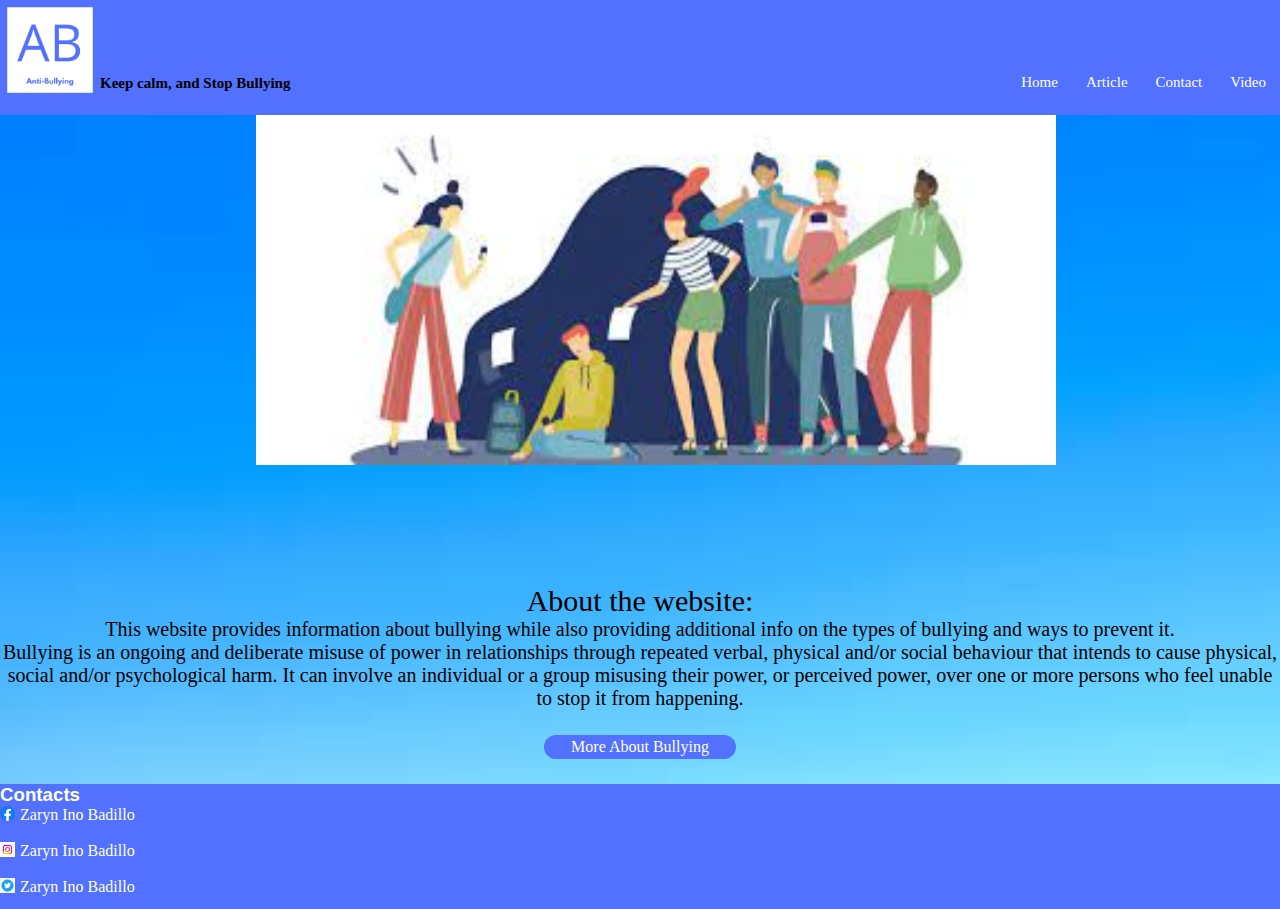
<file: index.html>
<!DOCTYPE html>
<html>
    <head>
        <title>Anti Bullying</title>
        <meta charset="author" content="">
        <meta charset="keywords" content="HTML, CSS, Javascript, Applescript">
        <meta charset="author" content="">
		<link rel="stylesheet" type="text/css" href="Css/Badillo css.css">
		<link rel="shortcut icon" type="image/png" href="../Images/Anti-Bullying.png">
    </head>
	
	<body>
	     <div  id="lol">
			 <a href="index.html">
		         <img id="logo" src="Images/Anti-Bullying.png" alt="Logo">
			 </a>
			 <h4>Keep calm, and Stop Bullying</h4>
			 <ul id="bar">
			 <li id="bar2"><a id="bar3" href="htdocs/Content Page4.html">Video</a></li>
			 <li id="bar2"><a id="bar3" href="#contacts">Contact</a></li>
			 <li id="bar2"><a id="bar3" href="htdocs/Content Page.html">Article</a></li>
             <li id="bar2"><a id="bar3" href="index.html">Home</a></li>
             </ul>
		 </div>
		 <div>
		 <div id="pos">
	         <img id="bully" src="Images/Bullying.jpeg" alt="A picture of a boy being bullied.">
		 </div>
		 <p id="font2">About the website:</p>
		 <p id="font">This website provides information about bullying while also providing additional info on the types of
         bullying and ways to prevent it.</p>
		 <p id="font">Bullying is an ongoing and deliberate misuse of power in relationships through repeated
         verbal, physical and/or social behaviour that intends to cause physical, social and/or psychological
         harm. It can involve an individual or a group misusing their power, or perceived power, over one or
         more persons who feel unable to stop it from happening.</p>
         </div>
		     <table id="color">
			 <tr>
		     <td><a href="htdocs/Content Page.html">More About Bullying</a></td>
			 </tr>
			 </table>
			 <div id="contacts">
			 <h3>Contacts</h3>
			 <a href="https://www.facebook.com/zarynino.badillo.28">
		         <img id="fb" src="Images/fb.png" alt="Facebook">
				 <p>Zaryn Ino Badillo</p>
			 </a>
			 <br>
			 <a href="https://www.instagram.com/zarynino/">
		         <img id="ig" src="Images/instagram.jpeg" alt="Instagram">
				 <p>Zaryn Ino Badillo</p>
			 </a>
			 <br>
			 <a href="https://twitter.com/BadilloZaryn">
		         <img id="tw" src="Images/twitter.png" alt="Twitter">
				 <p>Zaryn Ino Badillo</p>
			 </a>
			 </div>
	 </body>
</html>
</file>
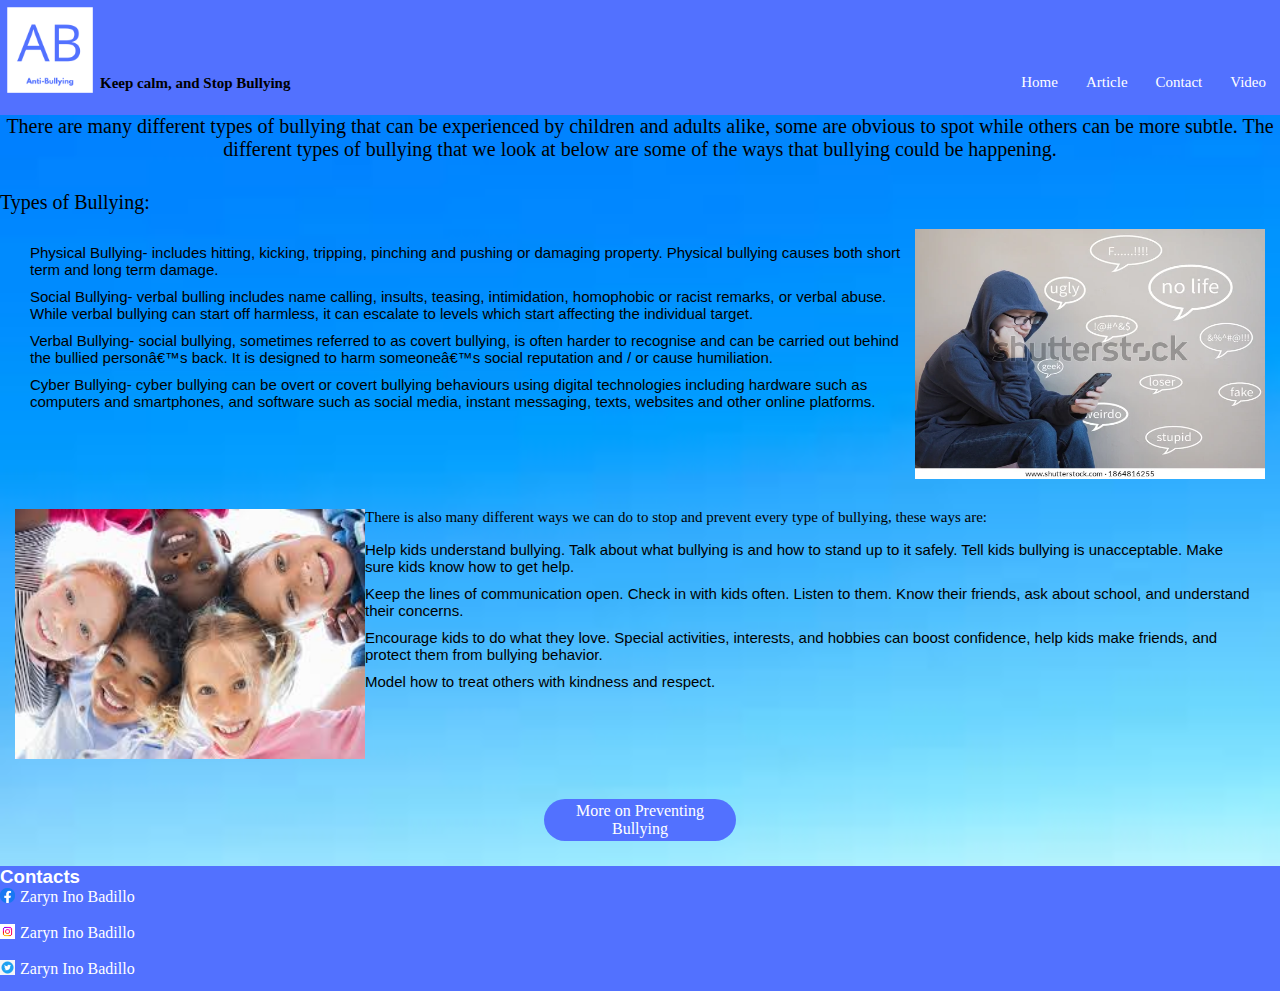
<file: htdocs/Content Page.html>
<!DOCTYPE html>
<html>
    <head>
        <title>Anti Bullying</title>
        <meta charset="author" content="">
        <meta charset="keywords" content="HTML, CSS, Javascript, Applescript">
        <meta charset="author" content="">
		<link rel="stylesheet" type="text/css" href="../Css/Badillo css.css">
		<link rel="shortcut icon" type="image/png" href="../Images/Anti-Bullying.png">
    </head>
	<body>
	     <div>
		     <div id="lol">
		         <a href="index.html">
		         <img id="logo" src="../Images/Anti-Bullying.png" alt="Logo">
			 </a>
			 <h4>Keep calm, and Stop Bullying</h4>
			 <ul id="bar">
			 <li id="bar2"><a id="bar3" href="Content Page4.html">Video</a></li>
			 <li id="bar2"><a id="bar3" href="#contacts">Contact</a></li>
			 <li id="bar2"><a id="bar3" href="Content Page.html">Article</a></li>
             <li id="bar2"><a id="bar3" href="../index.html">Home</a></li>
             </ul>
		     </div>
			 <div id="pad">
			 <p id="intro">There are many different types of bullying that can be experienced by children and adults alike, 
			 some are obvious to spot while others can be more subtle. 
			 The different types of bullying that we look at below are some of the ways that bullying could be happening.</p>
			 <p id="intro2">Types of Bullying:</p>
			 <div id="bully1">
			 <img id="picture" src="../Images/Picture of Teen.jpg" alt="Picture">
			 <ul id="li">
			     <li>Physical Bullying- includes hitting, kicking, tripping, pinching and pushing or damaging property.  Physical bullying causes both short term and long term damage. </li>
				 <li>Social Bullying- verbal bulling includes name calling, insults, teasing, intimidation, homophobic or racist remarks, or verbal abuse. While verbal bullying can start off harmless, it can escalate to levels which start affecting the individual target.</li>
				 <li>Verbal Bullying- social bullying, sometimes referred to as covert bullying, is often harder to recognise and can be carried out behind the bullied person’s back.  It is designed to harm someone’s social reputation and / or cause humiliation.</li>
				 <li>Cyber Bullying- cyber bullying can be overt or covert bullying behaviours using digital technologies including hardware such as computers and smartphones, and software such as social media, instant messaging, texts, websites and other online platforms.</li>
			 </ul>
			 </div>
			 <div id="bully1">
			 <img id="picture2" src="../Images/Stop Bullying.jpeg" alt="Picture">
			 <p>There is also many different ways we can do to stop and prevent every type of bullying, these ways are:</p>
			 <ul id="li2">
			     <li>Help kids understand bullying. Talk about what bullying is and how to stand up to it safely. Tell kids bullying is unacceptable. Make sure kids know how to get help.</li>
				 <li>Keep the lines of communication open. Check in with kids often. Listen to them. Know their friends, ask about school, and understand their concerns.</li>
				 <li>Encourage kids to do what they love. Special activities, interests, and hobbies can boost confidence, help kids make friends, and protect them from bullying behavior.</li>
				 <li>Model how to treat others with kindness and respect.</li>
			 </ul>
			 </div>
			 </div>
			 <table id="color">
			 <tr>
		     <td><a href="Content Page2.html">More on Preventing Bullying</a></td>
			 </tr>
			 </table>
			 <div id="contacts">
			 <h3>Contacts</h3>
			 <a href="https://www.facebook.com/zarynino.badillo.28">
		         <img id="fb" src="../Images/fb.png" alt="Facebook">
				 <p>Zaryn Ino Badillo</p>
			 </a>
			 <br>
			 <a href="https://www.instagram.com/zarynino/">
		         <img id="ig" src="../Images/instagram.jpeg" alt="Instagram">
				 <p>Zaryn Ino Badillo</p>
			 </a>
			 <br>
			 <a href="https://twitter.com/BadilloZaryn">
		         <img id="tw" src="../Images/twitter.png" alt="Twitter">
				 <p>Zaryn Ino Badillo</p>
			 </a>
			 </div>
		 </div>
	 </body>
</html>
</file>
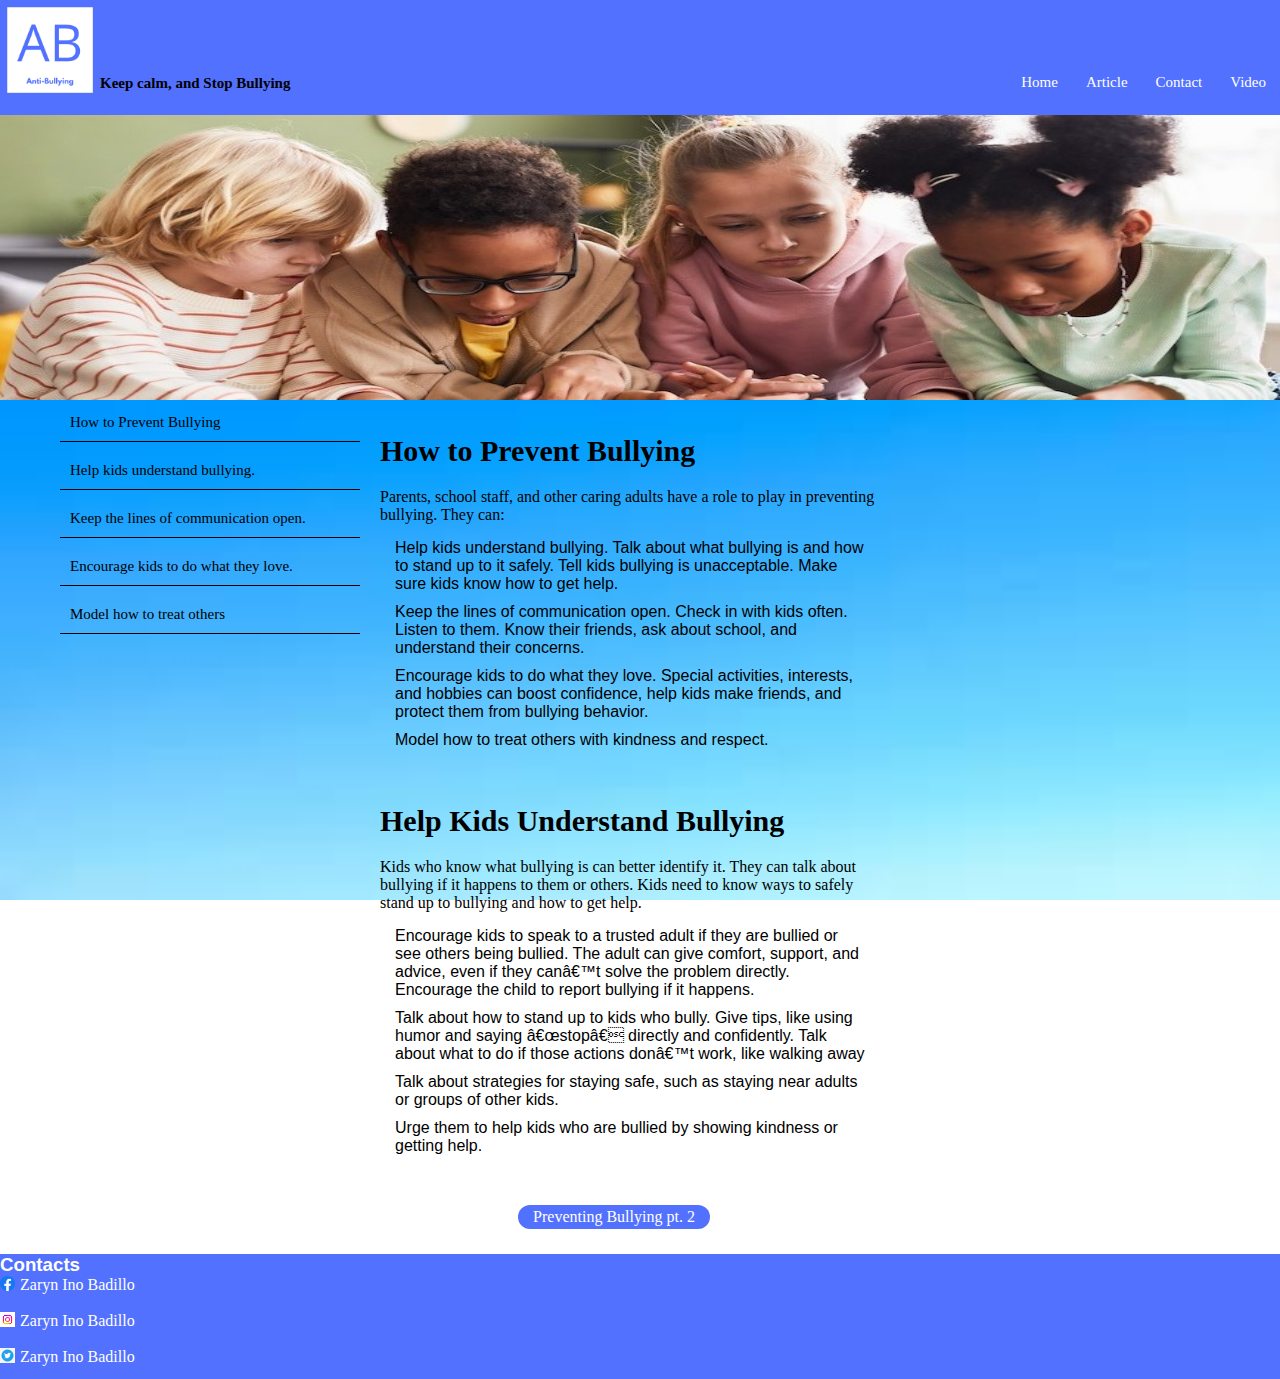
<file: htdocs/Content Page2.html>
<!DOCTYPE html>
<html>
<head>
	<title>Anti Bullying</title>
	<meta charset="author" content="">
    <meta charset="keywords" content="HTML, CSS, Javascript, Applescript">
    <meta charset="author" content="">
	<link rel="stylesheet" type="text/css" href="../Css/Badillo css.css">
	<link rel="shortcut icon" type="image/png" href="../Images/Anti-Bullying.png">
</head>
<body>
<div>
     <div id="lol">
	     <a href="index.html">
		     <img id="logo" src="../Images/Anti-Bullying.png" alt="Logo">
		 </a>
			 <h4>Keep calm, and Stop Bullying</h4>
			 <ul id="bar">
			 <li id="bar2"><a id="bar3" href="Content Page4.html">Video</a></li>
			 <li id="bar2"><a id="bar3" href="#contacts">Contact</a></li>
			 <li id="bar2"><a id="bar3" href="Content Page.html">Article</a></li>
             <li id="bar2"><a id="bar3" href="../index.html">Home</a></li>
             </ul>
	 </div>		 
</div>
<img id="sb" src="../Images/sb.jpeg" alt="Picture">
<div>
	 
	 <section id="s1">
	     <h1 id="title">How to Prevent Bullying</h1>
	     <p>Parents, school staff, and other caring adults have a role to play in preventing bullying. They can: </p>
	     <ul id="li2">
		     <li>Help kids understand bullying. Talk about what bullying is and how to stand up to it safely. Tell kids bullying is unacceptable. Make sure kids know how to get help.</li>
			 <li>Keep the lines of communication open. Check in with kids often. Listen to them. Know their friends, ask about school, and understand their concerns.</li>
			 <li>Encourage kids to do what they love. Special activities, interests, and hobbies can boost confidence, help kids make friends, and protect them from bullying behavior.</li>
			 <li>Model how to treat others with kindness and respect.</li>
	     </ul>
		 <h1 id="title2" >Help Kids Understand Bullying</h1>
		 <p>Kids who know what bullying is can better identify it. They can talk about bullying if it happens to them or others. Kids need to know ways to safely stand up to bullying and how to get help.</p>
		 <ul id="li2">
		 <li>Encourage kids to speak to a trusted adult if they are bullied or see others being bullied. The adult can give comfort, support, and advice, even if they can’t solve the problem directly. Encourage the child to report bullying if it happens.</li>
		 <li>Talk about how to stand up to kids who bully. Give tips, like using humor and saying “stop” directly and confidently. Talk about what to do if those actions don’t work, like walking away</li>
		 <li>Talk about strategies for staying safe, such as staying near adults or groups of other kids.</li>
		 <li>Urge them to help kids who are bullied by showing kindness or getting help.</li>
		 </ul>
	 </section>
	 <section>
	     <nav>
		     <ul id="li1">
			     <li id="cp" ><a id="cp2" href="Content Page2.html#title">How to Prevent Bullying</a></li>
			     <li id="cp" ><a id="cp2" href="Content Page2.html#title2">Help kids understand bullying.</a></li>
				 <li id="cp" ><a id="cp2" href="Content Page3.html#title3">Keep the lines of communication open.</a></li>
				 <li id="cp" ><a id="cp2" href="Content Page3.html#title4">Encourage kids to do what they love.</a></li>
				 <li id="cp" ><a id="cp2" href="Content Page3.html#title5">Model how to treat others</a></li>
			 </ul>
		 </nav>
	 </section>
</div>
<table id="color2">
			 <tr>
		     <td><a href="Content Page3.html">Preventing Bullying pt. 2</a></td>
			 </tr>
			 </table>
<div id="contacts">
			 <h3>Contacts</h3>
			 <a href="https://www.facebook.com/zarynino.badillo.28">
		         <img id="fb" src="../Images/fb.png" alt="Facebook">
				 <p>Zaryn Ino Badillo</p>
			 </a>
			 <br>
			 <a href="https://www.instagram.com/zarynino/">
		         <img id="ig" src="../Images/instagram.jpeg" alt="Instagram">
				 <p>Zaryn Ino Badillo</p>
			 </a>
			 <br>
			 <a href="https://twitter.com/BadilloZaryn">
		         <img id="tw" src="../Images/twitter.png" alt="Twitter">
				 <p>Zaryn Ino Badillo</p>
			 </a>
			 </div>
</body>
</html>
</file>
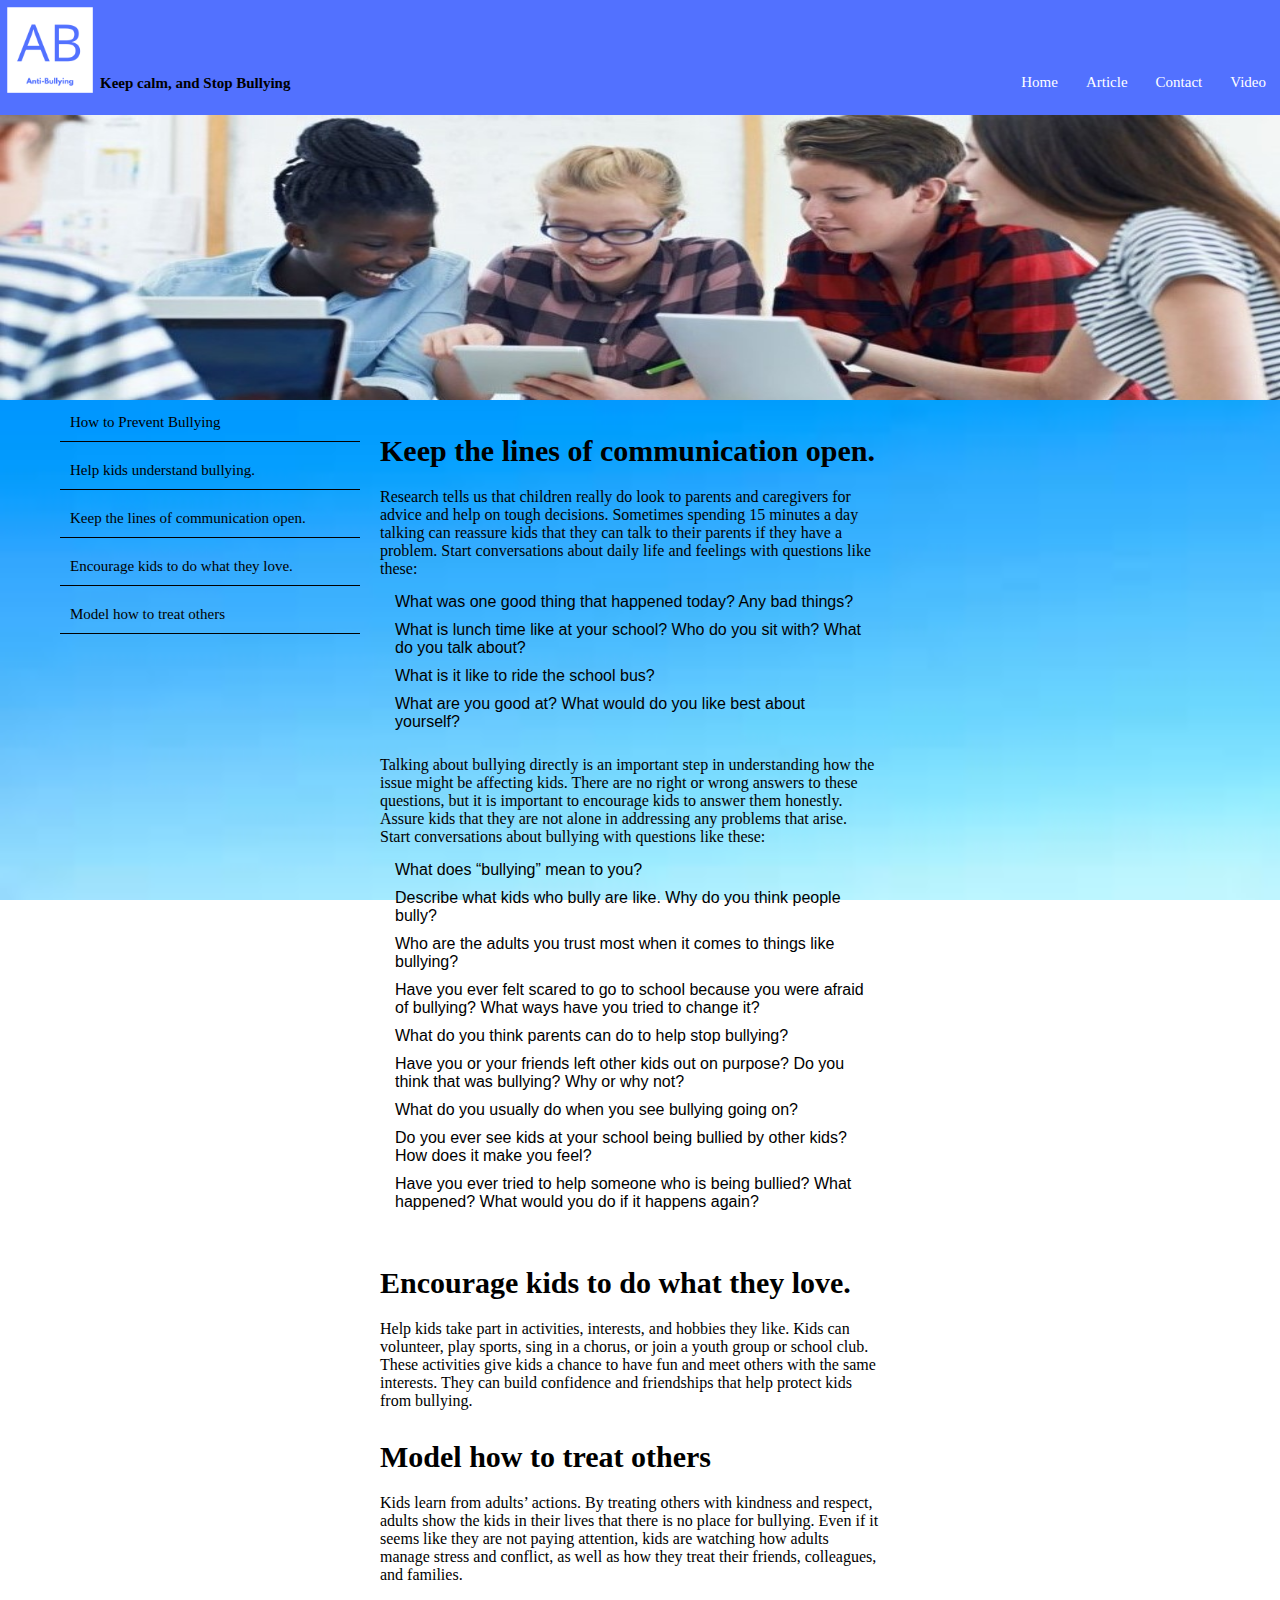
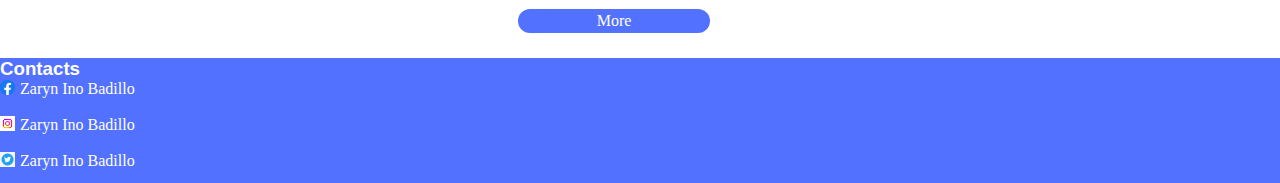
<file: htdocs/Content Page3.html>
<!DOCTYPE html>
<html>
<head>
	<title>Anti Bullying</title>
	<meta charset="UTF-8">
	<meta name="author" content="Zaryn Ino Badillo">
	<meta name="keywords" content="HTML, CSS, JavaScript">
	<meta name="revised" content="12-6-2022">
	<link rel="stylesheet" type="text/css" href="../Css/Badillo css.css">
	<link rel="shortcut icon" type="image/png" href="../Images/Anti-Bullying.png">
<head>
<body>
<div>
     <div id="lol">
	     <a href="index.html">
		     <img id="logo" src="../Images/Anti-Bullying.png" alt="Logo">
		 </a>
			 <h4>Keep calm, and Stop Bullying</h4>
			 <ul id="bar">
			 <li id="bar2"><a id="bar3" href="Content Page4.html">Video</a></li>
			 <li id="bar2"><a id="bar3" href="#contacts">Contact</a></li>
			 <li id="bar2"><a id="bar3" href="Content Page.html">Article</a></li>
             <li id="bar2"><a id="bar3" href="../index.html">Home</a></li>
             </ul>
	 </div>		 
</div>
<img id="sb" src="../Images/Table.jpg" alt="Picture">
<div>
	 
	 <section id="s1">
	     <h1 id="title3">Keep the lines of communication open.</h1>
	     <p>Research tells us that children really do look to parents and caregivers for advice and help on tough decisions. Sometimes spending 15 minutes a day talking can reassure kids that they can talk to their parents if they have a problem. Start conversations about daily life and feelings with questions like these:</p>
	     
		 <ul id="li2">
		     <li>What was one good thing that happened today? Any bad things?</li>
			 <li>What is lunch time like at your school? Who do you sit with? What do you talk about?</li>
			 <li>What is it like to ride the school bus?</li>
			 <li>What are you good at? What would do you like best about yourself?</li>
	     </ul>
		 <p>Talking about bullying directly is an important step in understanding how the issue might be affecting kids. There are no right or wrong answers to these questions, but it is important to encourage kids to answer them honestly. Assure kids that they are not alone in addressing any problems that arise. Start conversations about bullying with questions like these:</p>
		 
		 <ul id="li2">
		 <li>What does “bullying” mean to you?</li>
		 <li>Describe what kids who bully are like. Why do you think people bully?</li>
		 <li>Who are the adults you trust most when it comes to things like bullying?</li>
		 <li>Have you ever felt scared to go to school because you were afraid of bullying? What ways have you tried to change it?</li>
		 <li>What do you think parents can do to help stop bullying?</li>
		 <li>Have you or your friends left other kids out on purpose? Do you think that was bullying? Why or why not?</li>
		 <li>What do you usually do when you see bullying going on?</li>
		 <li>Do you ever see kids at your school being bullied by other kids? How does it make you feel?</li>
		 <li>Have you ever tried to help someone who is being bullied? What happened? What would you do if it happens again?</li>
		 </ul>
		 
		 <h1 id="title4" >Encourage kids to do what they love.</h1>
		 <p>Help kids take part in activities, interests, and hobbies they like. Kids can volunteer, play sports, sing in a chorus, or join a youth group or school club. These activities give kids a chance to have fun and meet others with the same interests. They can build confidence and friendships that help protect kids from bullying.</p>
		 
		 <h1 id="title5" >Model how to treat others</h1>
		 <p>Kids learn from adults’ actions. By treating others with kindness and respect, adults show the kids in their lives that there is no place for bullying. Even if it seems like they are not paying attention, kids are watching how adults manage stress and conflict, as well as how they treat their friends, colleagues, and families.</p>
	 </section>
	 <section>
	     <nav>
		   <ul id="li1">
			     <li id="cp" ><a id="cp2" href="Content Page2.html#title">How to Prevent Bullying</a></li>
			     <li id="cp" ><a id="cp2" href="Content Page2.html#title2">Help kids understand bullying.</a></li>
				 <li id="cp" ><a id="cp2" href="Content Page3.html#title3">Keep the lines of communication open.</a></li>
				 <li id="cp" ><a id="cp2" href="Content Page3.html#title4">Encourage kids to do what they love.</a></li>
				 <li id="cp" ><a id="cp2" href="Content Page3.html#title5">Model how to treat others</a></li>
			 </ul>
		 </nav>
	 </section>
</div>
<table id="color2">
			 <tr>
		     <td><a href="Content Page4.html">More</a></td>
			 </tr>
			 </table>
<div id="contacts">
			 <h3>Contacts</h3>
			 <a href="https://www.facebook.com/zarynino.badillo.28">
		         <img id="fb" src="../Images/fb.png" alt="Facebook">
				 <p>Zaryn Ino Badillo</p>
			 </a>
			 <br>
			 <a href="https://www.instagram.com/zarynino/">
		         <img id="ig" src="../Images/instagram.jpeg" alt="Instagram">
				 <p>Zaryn Ino Badillo</p>
			 </a>
			 <br>
			 <a href="https://twitter.com/BadilloZaryn">
		         <img id="tw" src="../Images/twitter.png" alt="Twitter">
				 <p>Zaryn Ino Badillo</p>
			 </a>
			 </div>
</body>
</html>
</file>
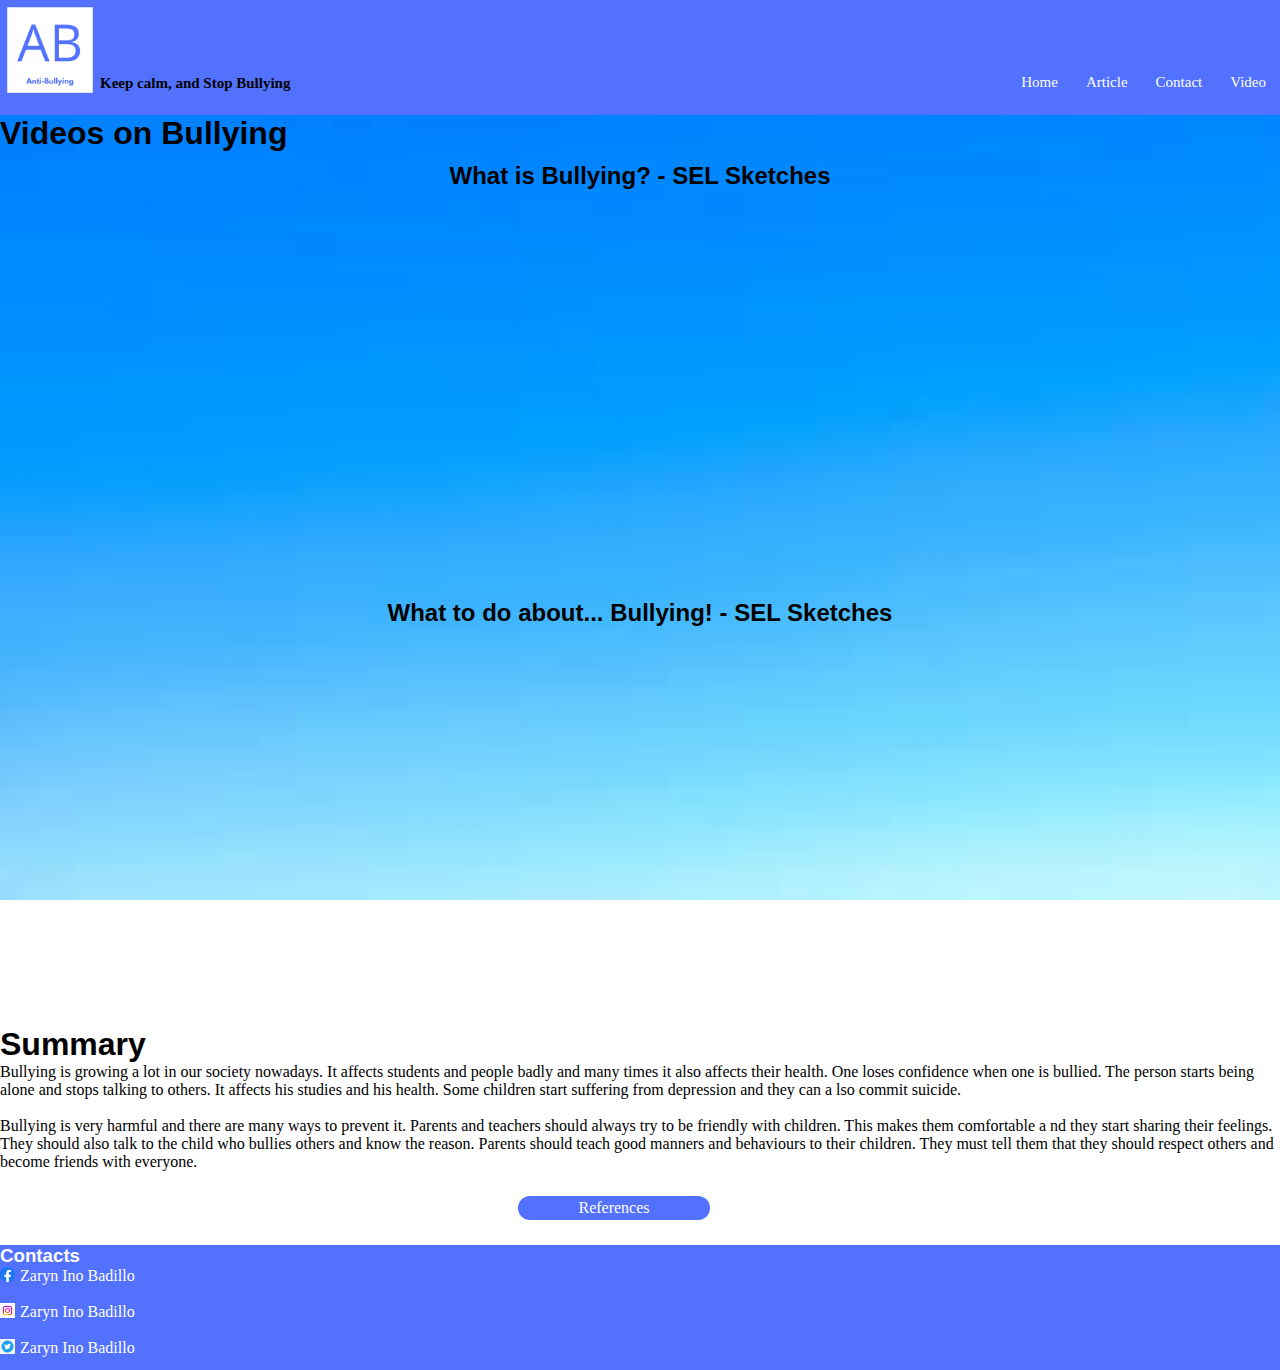
<file: htdocs/Content Page4.html>
<!DOCTYPE html>
<html>
<head>
	<title>Anti Bullying</title>
	<meta charset="UTF-8">
	<meta name="author" content="Zaryn Ino Badillo">
	<meta name="keywords" content="HTML, CSS, JavaScript">
	<meta name="revised" content="12-6-2022">
	<link rel="stylesheet" type="text/css" href="../Css/Badillo css.css">
	<link rel="shortcut icon" type="image/png" href="../Images/Anti-Bullying.png">
<head>
<body>
<div>
     <div id="lol">
	     <a href="index.html">
		     <img id="logo" src="../Images/Anti-Bullying.png" alt="Logo">
		 </a>
			 <h4>Keep calm, and Stop Bullying</h4>
			 <ul id="bar">
			 <li id="bar2"><a id="bar3" href="Content Page4.html">Video</a></li>
			 <li id="bar2"><a id="bar3" href="#contacts">Contact</a></li>
			 <li id="bar2"><a id="bar3" href="Content Page.html">Article</a></li>
             <li id="bar2"><a id="bar3" href="../index.html">Home</a></li>
             </ul>
	 </div>		 
</div>
<div id="pad">
     <h1>Videos on Bullying</h1>
	 <h2>What is Bullying? - SEL Sketches</h2>
	 <div id="video">
	 <iframe width="650" height="375" src="https://www.youtube.com/embed/pDG1-BCZvTE" title="What is Bullying? - SEL Sketches" frameborder="0" 
	 allow="accelerometer; autoplay; clipboard-write; encrypted-media; gyroscope; picture-in-picture" allowfullscreen></iframe>
	 </div>
	 <h2>What to do about... Bullying! - SEL Sketches</h2>
	 <div id="video">
	 <iframe width="650" height="375" src="https://www.youtube.com/embed/5l6mDwanphM" title="What to do about... Bullying! - SEL Sketches" frameborder="0" 
	 allow="accelerometer; autoplay; clipboard-write; encrypted-media; gyroscope; picture-in-picture" allowfullscreen></iframe>
	 </div>
	 <h1>Summary</h1>
	 <p>Bullying is growing a lot in our society nowadays. It affects students and people badly and many times it also affects their health. One loses confidence when one 
	 is bullied. The person starts being alone and stops talking to others. It affects his studies and his health. Some children start suffering from depression and they can a
	 lso commit suicide.</p>
	 <br>
	 <p>Bullying is very harmful and there are many ways to prevent it. Parents and teachers should always try to be friendly with children. This makes them comfortable a
	 nd they start sharing their feelings. They should also talk to the child who bullies others and know the reason. Parents should teach good manners and behaviours to 
	 their children. They must tell them that they should respect others and become friends with everyone.</p>
</div>
<table id="color2">
			 <tr>
		     <td><a href="Content Page5.html">References</a></td>
			 </tr>
			 </table>
<div id="contacts">
			 <h3>Contacts</h3>
			 <a href="https://www.facebook.com/zarynino.badillo.28">
		         <img id="fb" src="../Images/fb.png" alt="Facebook">
				 <p>Zaryn Ino Badillo</p>
			 </a>
			 <br>
			 <a href="https://www.instagram.com/zarynino/">
		         <img id="ig" src="../Images/instagram.jpeg" alt="Instagram">
				 <p>Zaryn Ino Badillo</p>
			 </a>
			 <br>
			 <a href="https://twitter.com/BadilloZaryn">
		         <img id="tw" src="../Images/twitter.png" alt="Twitter">
				 <p>Zaryn Ino Badillo</p>
			 </a>
			 </div>
</body>
</html>
</file>
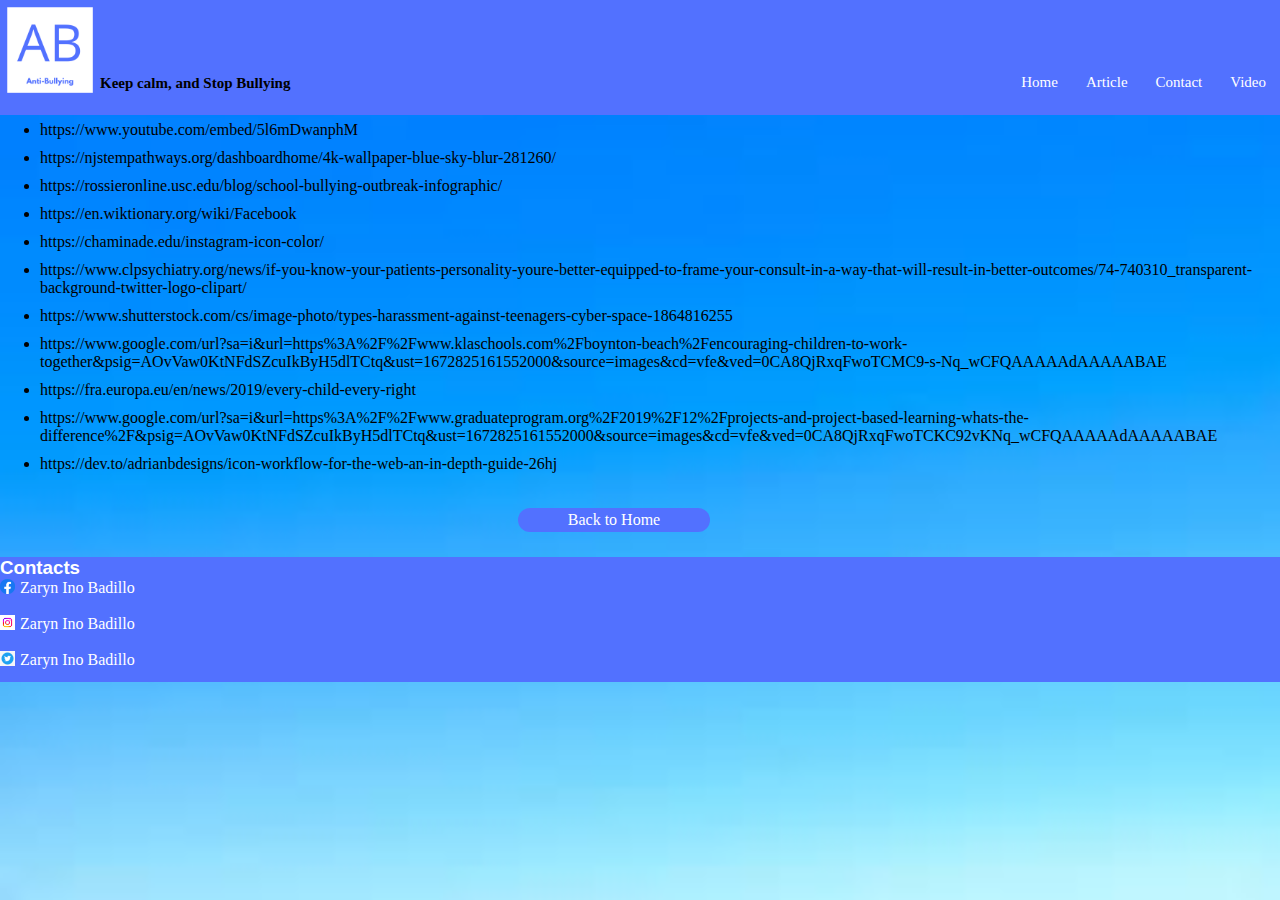
<file: htdocs/Content Page5.html>
<!DOCTYPE html>
<html>
<head>
	<title>Anti Bullying</title>
	<meta charset="UTF-8">
	<meta name="author" content="Zaryn Ino Badillo">
	<meta name="keywords" content="HTML, CSS, JavaScript">
	<meta name="revised" content="12-6-2022">
	<link rel="stylesheet" type="text/css" href="../Css/Badillo css.css">
	<link rel="shortcut icon" type="image/png" href="../Images/Anti-Bullying.png">
<head>
<body>
<div>
     <div id="lol">
	     <a href="index.html">
		     <img id="logo" src="../Images/Anti-Bullying.png" alt="Logo">
		 </a>
			 <h4>Keep calm, and Stop Bullying</h4>
			 <ul id="bar">
			 <li id="bar2"><a id="bar3" href="Content Page4.html">Video</a></li>
			 <li id="bar2"><a id="bar3" href="#contacts">Contact</a></li>
			 <li id="bar2"><a id="bar3" href="Content Page.html">Article</a></li>
             <li id="bar2"><a id="bar3" href="../index.html">Home</a></li>
             </ul>
	 </div>		 
</div>
<div>
     <h1>References</h1>
	 <ul>
	 <li>https://www.stopbullying.gov/prevention/how-to-prevent-bullying</li>
	 <li>https://englishsummary.com/short-essay-on-bullying-in-english-for-students/</li>
	 <li>https://www.youtube.com/embed/pDG1-BCZvTE</li>
	 <li>https://www.youtube.com/embed/5l6mDwanphM</li>
	 <li>https://njstempathways.org/dashboardhome/4k-wallpaper-blue-sky-blur-281260/</li>
	 <li>https://rossieronline.usc.edu/blog/school-bullying-outbreak-infographic/</li>
	 <li>https://en.wiktionary.org/wiki/Facebook</li>
	 <li>https://chaminade.edu/instagram-icon-color/</li>
	 <li>https://www.clpsychiatry.org/news/if-you-know-your-patients-personality-youre-better-equipped-to-frame-your-consult-in-a-way-that-will-result-in-better-outcomes/74-740310_transparent-background-twitter-logo-clipart/</li>
	 <li>https://www.shutterstock.com/cs/image-photo/types-harassment-against-teenagers-cyber-space-1864816255</li>
	 <li>https://www.google.com/url?sa=i&url=https%3A%2F%2Fwww.klaschools.com%2Fboynton-beach%2Fencouraging-children-to-work-together&psig=AOvVaw0KtNFdSZcuIkByH5dlTCtq&ust=1672825161552000&source=images&cd=vfe&ved=0CA8QjRxqFwoTCMC9-s-Nq_wCFQAAAAAdAAAAABAE</li>
	 <li>https://fra.europa.eu/en/news/2019/every-child-every-right</li>
	 <li>https://www.google.com/url?sa=i&url=https%3A%2F%2Fwww.graduateprogram.org%2F2019%2F12%2Fprojects-and-project-based-learning-whats-the-difference%2F&psig=AOvVaw0KtNFdSZcuIkByH5dlTCtq&ust=1672825161552000&source=images&cd=vfe&ved=0CA8QjRxqFwoTCKC92vKNq_wCFQAAAAAdAAAAABAE</li>
	 <li>https://dev.to/adrianbdesigns/icon-workflow-for-the-web-an-in-depth-guide-26hj</li>
	 </ul>
</div>
<table id="color2">
			 <tr>
		     <td><a href="Content Page5.html">Back to Home</a></td>
			 </tr>
			 </table>
<div id="contacts">
			 <h3>Contacts</h3>
			 <a href="https://www.facebook.com/zarynino.badillo.28">
		         <img id="fb" src="../Images/fb.png" alt="Facebook">
				 <p>Zaryn Ino Badillo</p>
			 </a>
			 <br>
			 <a href="https://www.instagram.com/zarynino/">
		         <img id="ig" src="../Images/instagram.jpeg" alt="Instagram">
				 <p>Zaryn Ino Badillo</p>
			 </a>
			 <br>
			 <a href="https://twitter.com/BadilloZaryn">
		         <img id="tw" src="../Images/twitter.png" alt="Twitter">
				 <p>Zaryn Ino Badillo</p>
			 </a>
			 </div>
</body>
</html>
</file>
<file: Css/Badillo css.css>
img#logo {
	height: 90px;
	width: 90px;
	float: left;
	padding: 5px;
}

img#bully {
	height: 350px;
	width: 800px;
	position: relative;
}

img#fb {
	height: 15px;
	width: 15px;
	float: left;
	padding-right: 5px;
}

img#ig {
	height:15px;
	width: 15px;
	float: left;
	padding-right: 5px;
}

img#tw{
	height:15px;
	width: 15px;
	float: left;
	padding-right: 5px;
}

img#picture {
	height: 250px;
	width: 350px;
	float: right;
}

img#picture2 {
	height: 250px;
	width: 350px;
	float: left;
}

#pos {
	width: 60%;
	margin-left: auto;
	margin-right: auto;
	padding: 115px;
}

p#font2 {
	font-family: Tahoma;
	font-size: 30px;
	text-align: center;
}	

p#font {
	font-family: Tahoma;
	font-size: 20px;
	text-align: center;
}

table#color {
	color: "white";
	background-color: #5271ff;
	border-color: #5271ff;
	width: 15%;
	margin-left: auto;
	margin-right: auto;
	text-align: center;
	border-radius: 25px;
	margin-top: 25px;
	margin-bottom: 25px;
}

a {
	text-decoration: none;
	color: white;
}

div#lol {
	margin: 0;
	width: 100%;
	background-color: #5271ff;
	font-family: Tahoma;
	font-size: 15px;
	float: left;
	overflow: hidden;
	position: fixed;
	z-index: 5
}

div#contacts {
	background-color: #5271ff;
	font-family: Arial;
	color: white;
	margin-bottom: 0;
	height: 125px;
	float: right;
	width: 100%;
}

div#bully1 {
	font-family: Tahoma;
	font-size: 15px;
	padding: 15px;
	overflow:auto;
}

ul#li {
	list-style-type: none;
	padding: 15px;
	margin: 0;
	font-family: Arial;
}

ul#li2 {
	list-style-type: none;
	padding: 15px;
	margin: 0;
	font-family: Arial;
}

ul#li2 {
	padding: 15px;
	margin: 0;
	font-family: Arial;

	
}

p#intro {
	font-family: Tahoma;
	font-size: 20px;
	text-align: center;
	margin-bottom: 30px;
}

p#intro2 {
	font-family: Tahoma;
	font-size: 20px;
}

body {
	margin: 0;
	width: 100%;
	height: 100%;
	background-image: url('../Images/bi.jpg');
	background-repeat: no-repeat;
    background-attachment: fixed;
    background-size: 100% 100%;
}

h4 {
	float: left;
	font-family: Tahoma;
	margin-top:75px;
}

* {
	margin: 0;
}


p {
	font-family: Tahoma;
}

a#cp2 {
	color:black;
	
}


section#s1 {
	float: right;
	width: 500px;
	padding-right: 400px;
}

ul#li1 {
	font-family: Tahoma;
	font-size: 15px;
	float: right;
	margin: 0;
	padding: 0;
	width: 300px;
	margin-right: 20px;
}

h1#title, h1#title2, h1#title3, h1#title4, h1#title5 {
	font-family: Tahoma;
	padding-bottom: 20px;
	padding-top: 30px;
	font-size: 30px;
}

li#cp, a#cp2 {
	display: block;
}

a#cp2 {
	display: block;
	padding: 10px;
	text-decoration: none;
	border-bottom: 1px solid black;
}

li {
	margin-bottom: 10px;
}

table#color2 {
	color: white;
	background-color: #5271ff;
	border-color: #5271ff;
	width: 15%;
	margin-left: auto;
	margin-right: auto;
	text-align: center;
	border-radius: 25px;
	margin-top: 25px;
	margin-bottom: 25px;
	float: right;
	margin-left:400px;
	margin-right: 570px;
}

img#sb {
	width: 100%;
	height: 300px;
	padding-left: px;
	margin-top: 0;
	padding-top: 100px;
}

div#video {
	width: 75%;
    margin: 0 25%;
}

h2 {
	margin-top: 10px;
	margin-bottom: 20px;
	text-align: Center;
	font-family: Arial
}

h1 {
	font-family: Arial;
}	

ul#bar {
	list-style-type: none;
    margin: 0;
    padding: 0;
	overflow: hidden;
	position:relative;
	margin-top: 60px;
}

li#bar2, a#bar3{
   display: block;
   padding: 7px;
   float: right;
   text-align: center;
}

div#pad {
	padding-top: 115px;
}

a#bar3:link {
  color: white;
}

a#bar3:visited {
  color: black;
}

a#bar3:hover {
  color: black;
  background-color: white;
}

a#bar3:active {
  color: blue;
}
</file>
